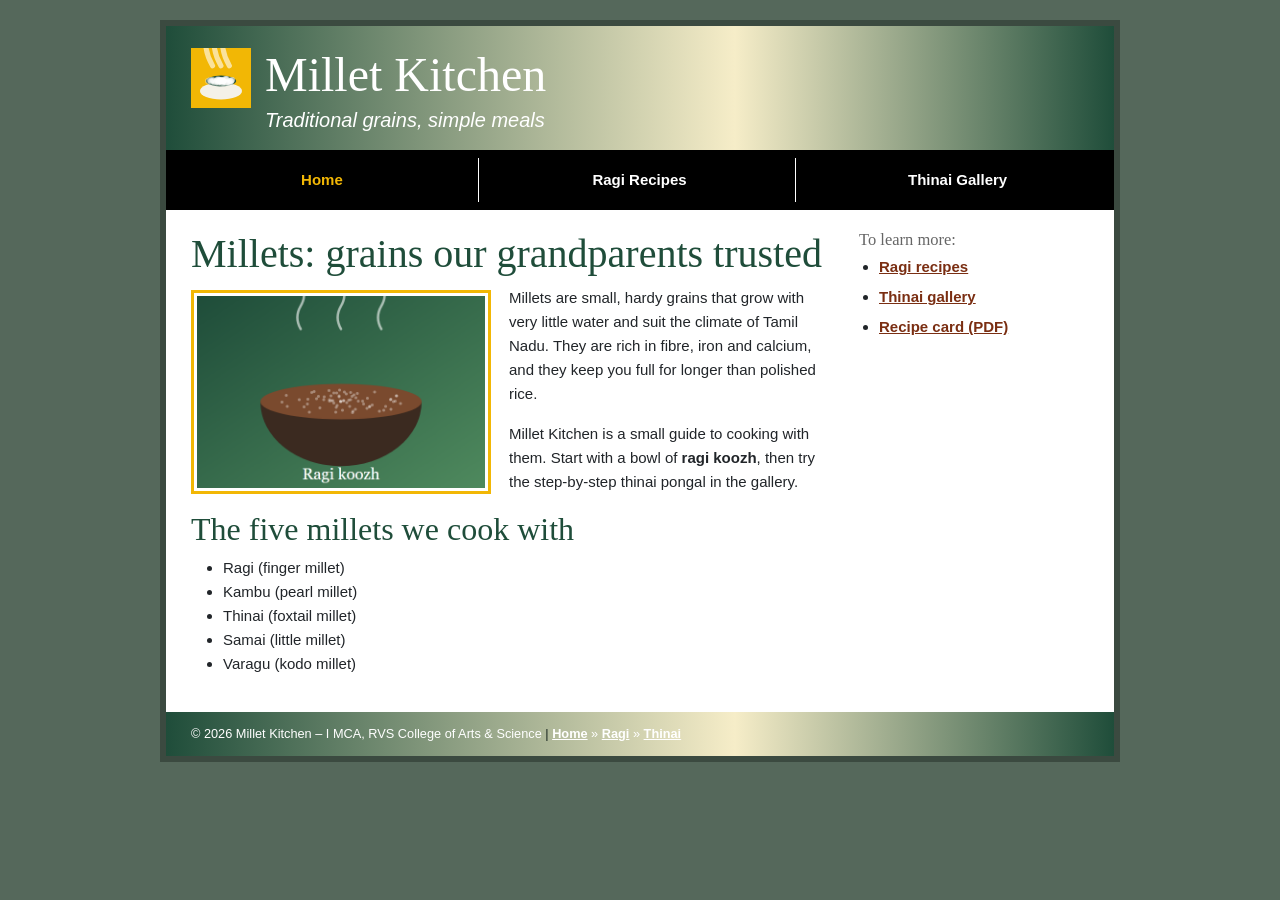
<file: index.html>
<!DOCTYPE html>
<html lang="en">

<head>
  <meta charset="utf-8">
  <meta name="viewport" content="width=device-width, initial-scale=1">
  <title>Home | Millet Kitchen</title>
  <link rel="stylesheet" href="styles/normalize.css">
  <link href="https://cdn.jsdelivr.net/npm/bootstrap@5.3.3/dist/css/bootstrap.min.css" rel="stylesheet">
  <link rel="stylesheet" href="styles/main.css">
  <link rel="icon" href="./images/logo.png" type="image/png">
</head>

<body>
  <div id="page">
    <header class="clearfix">
      <img src="images/logo.png" alt="Millet Kitchen logo" width="60" height="60">
      <h1 class="display-5">Millet Kitchen</h1>
      <p class="lead">Traditional grains, simple meals</p>
    </header>
    <nav>
      <input type="checkbox" id="menu-toggle">
      <label for="menu-toggle" class="menu-btn">MENU &#9776;</label>
      <ul class="navbar">
        <li ><a href="index.html" class="current">Home</a></li>
        <li><a href="ragi.html">Ragi Recipes</a></li>
        <li><a href="thinai.html">Thinai Gallery</a></li>
      </ul>
    </nav>
    <div id="main" class="clearfix right-aside">
      <section>
        <h1>Millets: grains our grandparents trusted</h1>
        <img class="float-left" src="images/ragi-bowl.png" alt="A bowl of ragi koozh" width="300" height="200">
        <p>Millets are small, hardy grains that grow with very little water and suit the climate of Tamil Nadu. They are
          rich in fibre, iron and calcium, and they keep you full for longer than polished rice.</p>
        <p>Millet Kitchen is a small guide to cooking with them. Start with a bowl of <strong>ragi koozh</strong>, then
          try the step-by-step thinai pongal in the gallery.</p>
        <h2>The five millets we cook with</h2>
        <ul>
          <li>Ragi (finger millet)</li>
          <li>Kambu (pearl millet)</li>
          <li>Thinai (foxtail millet)</li>
          <li>Samai (little millet)</li>
          <li>Varagu (kodo millet)</li>
        </ul>
      </section>
      <aside>
        <h2>To learn more:</h2>
        <ul>
          <li><a href="ragi.html">Ragi recipes</a></li>
          <li><a href="thinai.html">Thinai gallery</a></li>
          <li><a href="media/thinai-pongal-card.pdf">Recipe card (PDF)</a></li>
        </ul>
      </aside>
    </div>
    <footer>
      &copy; 2026 Millet Kitchen &ndash; I MCA, RVS College of Arts &amp; Science <span>|</span>
      <a href="index.html">Home</a> &raquo; <a href="ragi.html">Ragi</a> &raquo; <a href="thinai.html">Thinai</a>
    </footer>
  </div>
</body>

</html>
</file>
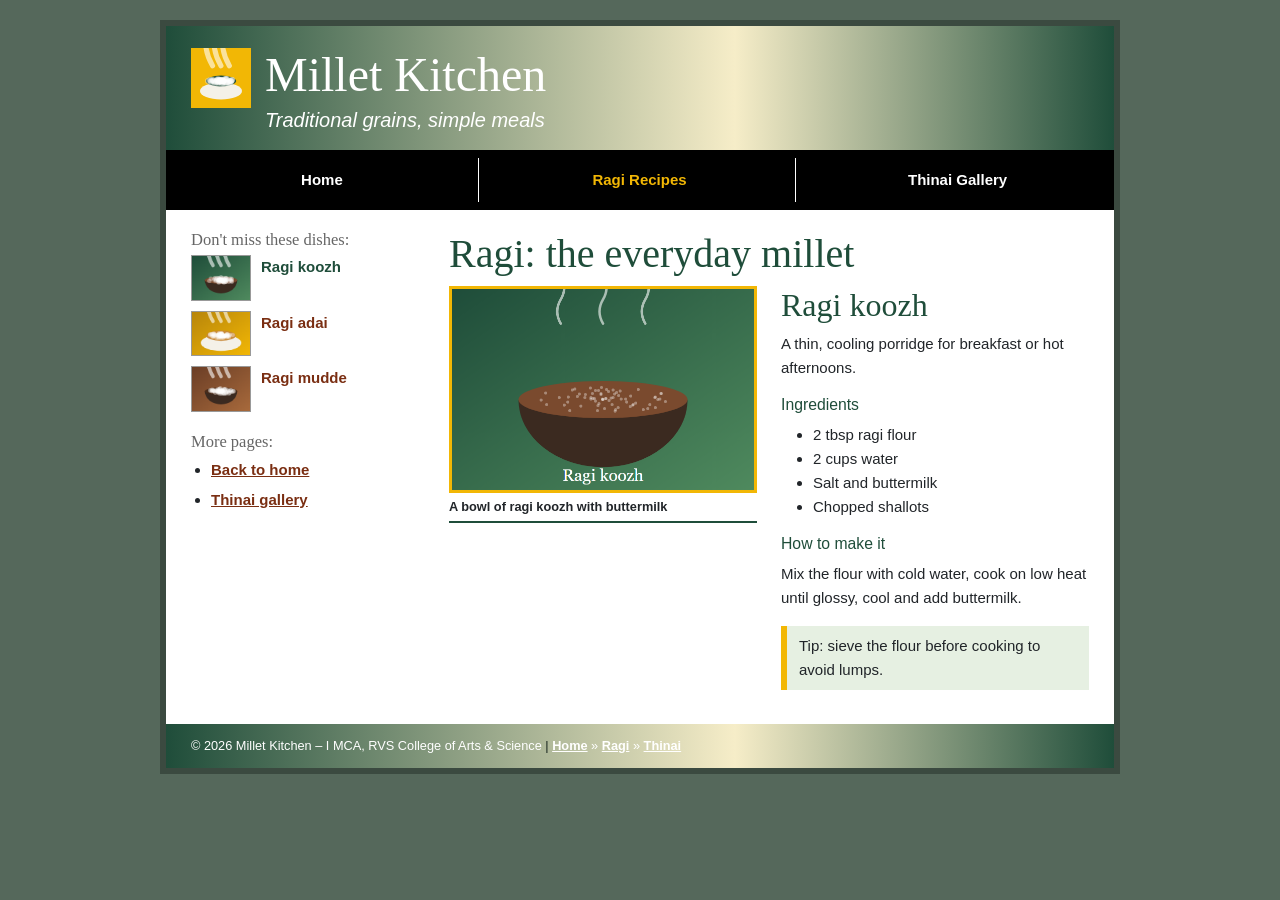
<file: ragi.html>
<!DOCTYPE html>
<html lang="en">

<head>
  <meta charset="utf-8">
  <meta name="viewport" content="width=device-width, initial-scale=1">
  <title>Ragi Recipes | Millet Kitchen</title>
  <link rel="stylesheet" href="styles/normalize.css">
  <link href="https://cdn.jsdelivr.net/npm/bootstrap@5.3.3/dist/css/bootstrap.min.css" rel="stylesheet">
  <link rel="stylesheet" href="styles/main.css">
  <link rel="icon" href="./images/logo.png" type="image/png">

</head>

<body>
  <div id="page">
    <header class="clearfix">
      <img src="images/logo.png" alt="Millet Kitchen logo" width="60" height="60">
      <h1 class="display-5">Millet Kitchen</h1>
      <p class="lead">Traditional grains, simple meals</p>

    </header>
    <nav>
      <input type="checkbox" id="menu-toggle">
      <label for="menu-toggle" class="menu-btn">MENU &#9776;</label>
      <ul class="navbar">
        <li><a href="index.html">Home</a></li>
        <li><a href="ragi.html" class="current">Ragi Recipes</a></li>
        <li><a href="thinai.html">Thinai Gallery</a></li>
      </ul>
    </nav>
    <div id="main" class="clearfix left-aside">
      <input class="dish-selector" type="radio" name="dish" id="dish-koozh" checked>
      <input class="dish-selector" type="radio" name="dish" id="dish-adai">
      <input class="dish-selector" type="radio" name="dish" id="dish-mudde">
      <aside>
        <h2>Don't miss these dishes:</h2>
        <ul class="thumbs">
          <li><label for="dish-koozh"><img src="images/thumb-koozh.png" alt="" width="60" height="45">Ragi koozh</label>
          </li>
          <li><label for="dish-adai"><img src="images/thumb-adai.png" alt="" width="60" height="45">Ragi adai</label>
          </li>
          <li><label for="dish-mudde"><img src="images/thumb-mudde.png" alt="" width="60" height="45">Ragi mudde</label>
          </li>
        </ul>
        <h2>More pages:</h2>
        <ul>
          <li><a href="index.html">Back to home</a></li>
          <li><a href="thinai.html">Thinai gallery</a></li>
        </ul>
      </aside>
      <section>
        <h1>Ragi: the everyday millet</h1>
        <article class="dish-content dish-koozh">
          <figure>
            <img class="dish-image" src="images/ragi-bowl.png" alt="Ragi koozh in a bowl">
            <figcaption>A bowl of ragi koozh with buttermilk</figcaption>
          </figure>
          <div>
            <h2>Ragi koozh</h2>
            <p>A thin, cooling porridge for breakfast or hot afternoons.</p>
            <h3>Ingredients</h3>
            <ul>
              <li>2 tbsp ragi flour</li>
              <li>2 cups water</li>
              <li>Salt and buttermilk</li>
              <li>Chopped shallots</li>
            </ul>
            <h3>How to make it</h3>
            <p>Mix the flour with cold water, cook on low heat until glossy, cool and add buttermilk.</p>
            <p class="note">Tip: sieve the flour before cooking to avoid lumps.</p>
          </div>
        </article>
        <article class="dish-content dish-adai">
          <figure>
            <img class="dish-image" src="images/ragi-adai.png" alt="Ragi adai served on a plate">
            <figcaption>Ragi adai, a savoury millet pancake</figcaption>
          </figure>
          <div>
            <h2>Ragi adai</h2>
            <p>A crisp, savoury pancake made with ragi flour, onion, coconut and curry leaves.</p>
            <h3>Ingredients</h3>
            <ul>
              <li>1 cup ragi flour</li>
              <li>1 small onion, chopped</li>
              <li>2 tbsp grated coconut</li>
              <li>Curry leaves and cumin</li>
              <li>Salt, water and a little oil</li>
            </ul>
            <h3>How to make it</h3>
            <p>Mix the flour, onion, coconut, curry leaves, cumin and salt with enough water to make a soft dough.
              Flatten a portion on a greased pan and cook with a little oil until crisp on both sides.</p>
            <p class="note">Tip: keep the adai evenly thin so it cooks through without burning.</p>
          </div>
        </article>
        <article class="dish-content dish-mudde">
          <figure>
            <img class="dish-image" src="images/ragi-mudde.png" alt="Ragi mudde served with sambar or greens">
            <figcaption>Ragi mudde served with sambar or greens</figcaption>
          </figure>
          <div>
            <h2>Ragi mudde</h2>
            <p>Soft balls of cooked ragi, traditionally served with sambar or leafy greens.</p>
            <h3>Ingredients</h3>
            <ul>
              <li>1 cup ragi flour</li>
              <li>2 cups water</li>
              <li>A pinch of salt</li>
              <li>A little ghee (optional)</li>
            </ul>
            <h3>How to make it</h3>
            <p>Bring salted water to a boil. Stir in the ragi flour gradually and keep stirring over low heat until it
              forms a smooth, firm dough. Let it cool slightly, then shape into balls with wet hands.</p>
            <p class="note">Tip: wet your hands before shaping to keep the warm dough from sticking.</p>
          </div>
        </article>
      </section>
    </div>
    <footer>
      &copy; 2026 Millet Kitchen &ndash; I MCA, RVS College of Arts &amp; Science <span>|</span>
      <a href="index.html">Home</a> &raquo; <a href="ragi.html">Ragi</a> &raquo; <a href="thinai.html">Thinai</a>
    </footer>
  </div>
</body>

</html>
</file>
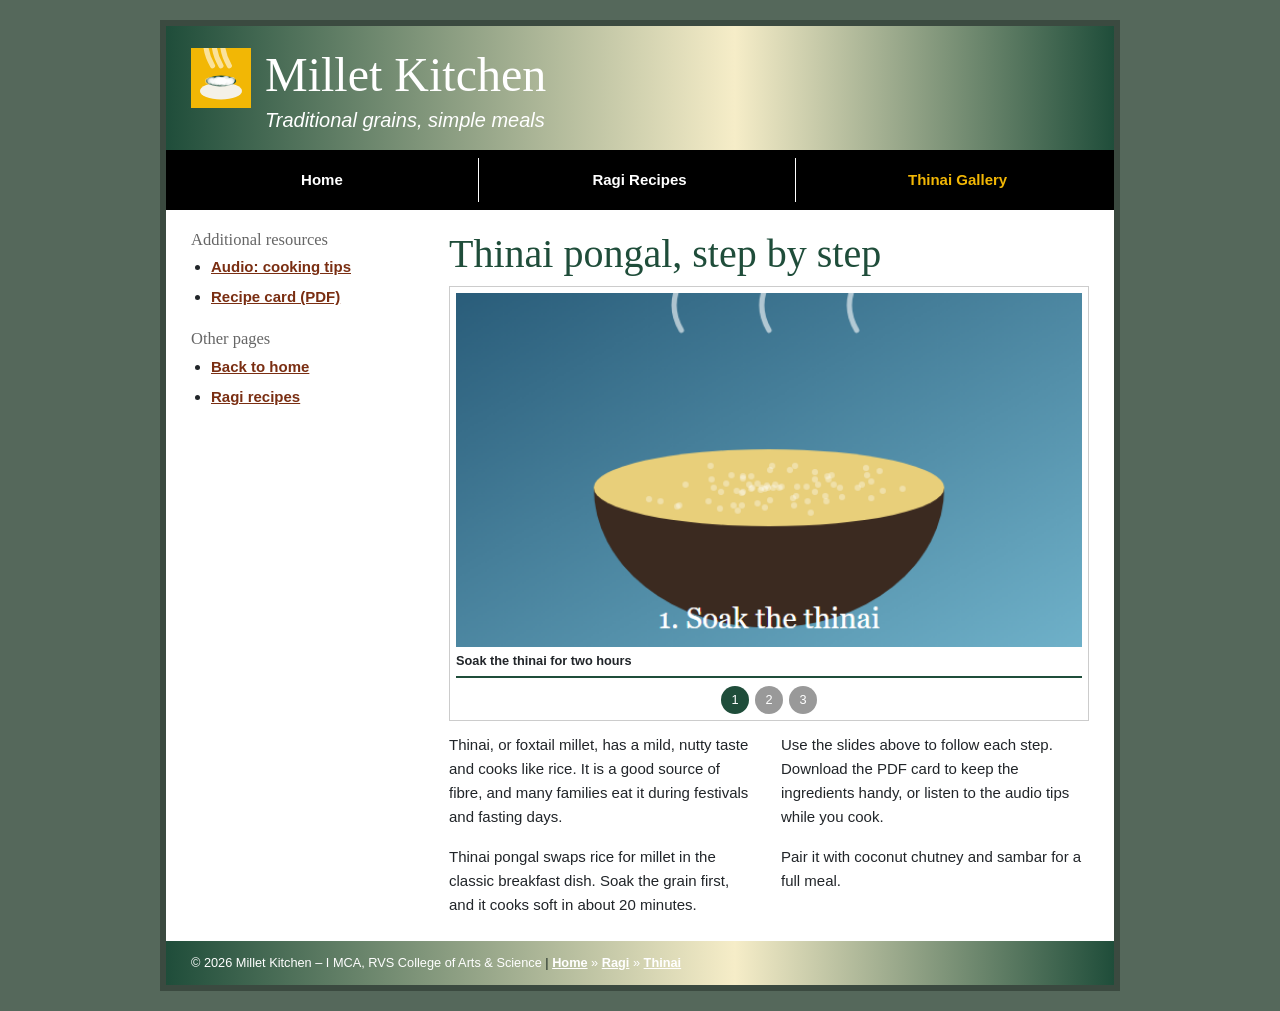
<file: thinai.html>
<!DOCTYPE html>
<html lang="en">

<head>
  <meta charset="utf-8">
  <meta name="viewport" content="width=device-width, initial-scale=1">
  <title>Thinai Gallery | Millet Kitchen</title>
  <link rel="stylesheet" href="styles/normalize.css">
  <link href="https://cdn.jsdelivr.net/npm/bootstrap@5.3.3/dist/css/bootstrap.min.css" rel="stylesheet">
  <link rel="stylesheet" href="styles/main.css">
  <link rel="icon" href="./images/logo.png" type="image/png">

</head>

<body>
  <div id="page">
    <header class="clearfix">
      <img src="images/logo.png" alt="Millet Kitchen logo" width="60" height="60">
      <h1 class="display-5">Millet Kitchen</h1>
      <p class="lead">Traditional grains, simple meals</p>

    </header>
    <nav>
      <input type="checkbox" id="menu-toggle">
      <label for="menu-toggle" class="menu-btn">MENU &#9776;</label>
      <ul class="navbar">
        <li><a href="index.html">Home</a></li>
        <li><a href="ragi.html">Ragi Recipes</a></li>
        <li><a href="thinai.html" class="current">Thinai Gallery</a></li>
      </ul>
    </nav>
    <div id="main" class="clearfix left-aside">
      <aside>
        <h2>Additional resources</h2>
        <ul>
          <li><a href="media/thinai-cooking-tips.wav">Audio: cooking tips</a></li>
          <li><a href="media/thinai-pongal-card.pdf">Recipe card (PDF)</a></li>
        </ul>
        <h2>Other pages</h2>
        <ul>
          <li><a href="index.html">Back to home</a></li>
          <li><a href="ragi.html">Ragi recipes</a></li>
        </ul>
      </aside>
      <section>
        <h1>Thinai pongal, step by step</h1>
        <div class="carousel">
          <input type="radio" name="slide" id="s1" checked>
          <input type="radio" name="slide" id="s2">
          <input type="radio" name="slide" id="s3">
          <div class="viewport">
            <div class="slides">
              <figure class="slide"><img src="images/thinai-soak.png" alt="Thinai soaking" width="600" height="340">
                <figcaption>Soak the thinai for two hours</figcaption>
              </figure>
              <figure class="slide"><img src="images/thinai-cook.png" alt="Thinai cooking" width="600" height="340">
                <figcaption>Cook with moong dal until soft</figcaption>
              </figure>
              <figure class="slide"><img src="images/thinai-serve.png" alt="Thinai pongal" width="600" height="340">
                <figcaption>Serve hot with ghee and pepper</figcaption>
              </figure>
            </div>
          </div>
          <div class="dots"><label for="s1">1</label><label for="s2">2</label><label for="s3">3</label></div>
        </div>
        <article class="two-col">
          <p>Thinai, or foxtail millet, has a mild, nutty taste and cooks like rice. It is a good source of fibre, and
            many families eat it during festivals and fasting days.</p>
          <p>Thinai pongal swaps rice for millet in the classic breakfast dish. Soak the grain first, and it cooks soft
            in about 20 minutes.</p>
          <p>Use the slides above to follow each step. Download the PDF card to keep the ingredients handy, or listen to
            the audio tips while you cook.</p>
          <p>Pair it with coconut chutney and sambar for a full meal.</p>
        </article>
      </section>
    </div>
    <footer>
      &copy; 2026 Millet Kitchen &ndash; I MCA, RVS College of Arts &amp; Science <span>|</span>
      <a href="index.html">Home</a> &raquo; <a href="ragi.html">Ragi</a> &raquo; <a href="thinai.html">Thinai</a>
    </footer>
  </div>
</body>

</html>
</file>
<file: styles/main.css>
body {
  background: #55685b;
  font-family: Verdana, Geneva, sans-serif;
  font-size: 15px;
  line-height: 1.6;
}

img {
  max-width: 100%;
  height: auto;
}

a {
  color: #7a2e12;
  font-weight: bold;
}

a:hover,
a:focus {
  color: #1f4d3a;
}

#page {
  box-sizing: border-box;
  width: 100%;
  max-width: 960px;
  margin: 20px auto;
  background: white;
  border: 6px solid #3b4a40;
}

header {
  background: linear-gradient(to right, #1f4d3a 0, #f6edc8 60%, #1f4d3a 100%);
  padding: 20px 25px 14px;
}

header img {
  float: left;
  margin: 2px 14px 0 0;
}

header h1 {
  font-family: "Bricolage Grotesque", Georgia, serif;
  font-size: 2.3em;
  margin: 0;
  color: #fff;
}

header p {
  margin: 0;
  color: #fff;
  font-style: italic;
}

nav {
  background: #000;
}

nav ul {
  list-style: none;
  margin: 0;
  padding: 0;
}

nav li {
  width: 33%;
  border-right: 1px solid #fff;
}

nav li:last-child {
  border-right: none;
}

nav a {
  display: block;
  padding: 10px 0;
  text-align: center;
  color: #fff;
  text-decoration: none;
}

nav a:hover,
nav a.current {
  color: #f2b705;
}

#menu-toggle,
.menu-btn {
  display: none;
}

#main {
  padding: 20px 25px;
}

h1,
h2 {
  font-family: "Bricolage Grotesque", Georgia, serif;
  color: #1f4d3a;
}

section h1 {
  margin-top: 0;
}

aside h2 {
  font-size: 1.1em;
  color: #666;
  margin: 0 0 6px;
}

aside ul {
  margin: 0 0 20px;
  padding-left: 20px;
}

aside li {
  margin-bottom: 6px;
}

figcaption {
  font-weight: bold;
  font-size: .85em;
  border-bottom: 2px solid #1f4d3a;
  padding: 4px 0;
}

.left-aside aside {
  float: left;
  width: 230px;
}

.left-aside section {
  float: right;
  width: 640px;
}

.two-col {
  column-count: 2;
  column-gap: 24px;
}

.two-col h2 {
  margin-top: 0;
  font-size: 1.2em;
}

footer {
  background: linear-gradient(to right, #1f4d3a 0, #f6edc8 60%, #1f4d3a 100%);
  color: #fff;
  padding: 12px 25px;
  font-size: .85em;
}

footer a {
  color: #fff;
}

footer span {
  color: #16251d;
}

@media screen and (max-width:1000px) {
  #page {
    width: 100%;
    margin: 0 auto;
    border-width: 0;
  }
}

@media screen and (max-width:900px) {

  .left-aside aside,
  .left-aside section {
    float: none;
    width: auto;
  }

  .dish-content {
    grid-template-columns: 1fr;
  }

  .left-aside aside {
    margin-top: 20px;
  }

  .two-col {
    column-count: 1;
  }
}

@media screen and (max-width:900px) and (orientation:landscape) {
  header {
    padding-top: 12px;
    padding-bottom: 8px;
  }

  #main {
    padding-top: 14px;
    padding-bottom: 14px;
  }

  footer {
    padding-top: 8px;
    padding-bottom: 8px;
  }
}

@media screen and (max-width:600px) {
  .menu-btn {
    display: block;
    text-align: right;
    padding: 10px 14px;
    color: #fff;
    cursor: pointer;
    font-weight: bold;
  }

  nav .navbar {
    display: none;
  }

  #menu-toggle:checked~ul {
    display: block;
  }

  nav li {
    float: none;
    width: auto;
    border-right: none;
    border-top: 1px solid #444;
  }

  header h1 {
    font-size: 1.8em;
  }

  header {
    padding-right: 14px;
    padding-left: 14px;
  }

  #main {
    padding-right: 14px;
    padding-left: 14px;
  }

  footer {
    padding-right: 14px;
    padding-left: 14px;
  }
}

/* index.html */
.right-aside section {
  float: left;
  width: 640px;
}

.right-aside aside {
  float: right;
  width: 230px;
}

.right-aside .float-left {
  float: left;
  margin: 4px 18px 10px 0;
  border: 3px solid #f2b705;
  padding: 3px;
}

@media screen and (max-width:900px) {

  .right-aside section,
  .right-aside aside {
    float: none;
    width: auto;
  }
}

@media screen and (max-width:600px) {
  .right-aside .float-left {
    float: none;
    display: block;
    margin: 4px auto 10px;
  }
}

/* ragi.html */
.thumbs {
  list-style: none;
  padding: 0;
}

.thumbs li {
  margin-bottom: 10px;
  overflow: hidden;
}

.thumbs img {
  float: left;
  margin-right: 10px;
  border: 1px solid #999;
}

.thumbs label {
  color: #7a2e12;
  cursor: pointer;
  font-weight: bold;
}

.thumbs label:hover {
  color: #dd8b0f;
}

.dish-selector {
  position: absolute;
  width: 1px;
  height: 1px;
  padding: 0;
  margin: -1px;
  overflow: hidden;
  clip: rect(0, 0, 0, 0);
  white-space: nowrap;
  border: 0;
}

#dish-koozh:focus-visible~aside label[for="dish-koozh"],
#dish-adai:focus-visible~aside label[for="dish-adai"],
#dish-mudde:focus-visible~aside label[for="dish-mudde"] {
  outline: 2px solid #08d07c;
  outline-offset: 3px;
}

#dish-koozh:checked~aside label[for="dish-koozh"],
#dish-adai:checked~aside label[for="dish-adai"],
#dish-mudde:checked~aside label[for="dish-mudde"] {
  color: #1f4d3a;
}

.dish-content {
  display: none;
  grid-template-columns: minmax(0, 1fr) minmax(0, 1fr);
  gap: 24px;
}

#dish-koozh:checked~section .dish-koozh,
#dish-adai:checked~section .dish-adai,
#dish-mudde:checked~section .dish-mudde {
  display: grid;
}

.dish-content figure {
  margin: 0;
}

.dish-image {
  display: block;
  width: 100%;
  border: 3px solid #f2b705;
}

.dish-content h2,
.dish-content h3 {
  margin-top: 0;
}

.dish-content h3 {
  color: #1f4d3a;
  font-size: 1.05em;
}

.note {
  background: #e6f0e2;
  border-left: 6px solid #f2b705;
  padding: 8px 12px;
  margin: 14px 0;
}

.note.alert {
  border-radius: 4px;
}

/* thinai.html */
.carousel {
  border: 1px solid #ccc;
  padding: 6px;
  margin-bottom: 12px;
}

.carousel input {
  position: absolute;

}

.viewport {
  overflow: hidden;
}

.slides {
  display: flex;
  width: 300%;
  transition: transform .5s;
}

.slide {
  width: 33.333%;
  margin: 0;
}

.slide img {
  width: 100%;
}

#s1:checked~.viewport .slides {
  transform: translateX(0);
}

#s2:checked~.viewport .slides {
  transform: translateX(-33.333%);
}

#s3:checked~.viewport .slides {
  transform: translateX(-66.666%);
}

.dots {
  text-align: center;
  padding-top: 8px;
}

.dots label {
  display: inline-block;
  width: 28px;
  height: 28px;
  line-height: 28px;
  margin: 0 3px;
  border-radius: 50%;
  background: #999;
  color: #fff;
  cursor: pointer;
  font-size: .85em;
}

#s1:checked~.dots label[for=s1],
#s2:checked~.dots label[for=s2],
#s3:checked~.dots label[for=s3] {
  background: #1f4d3a;
}


@media (prefers-reduced-motion:reduce) {
  .slides {
    transition: none;
  }
}
</file>
